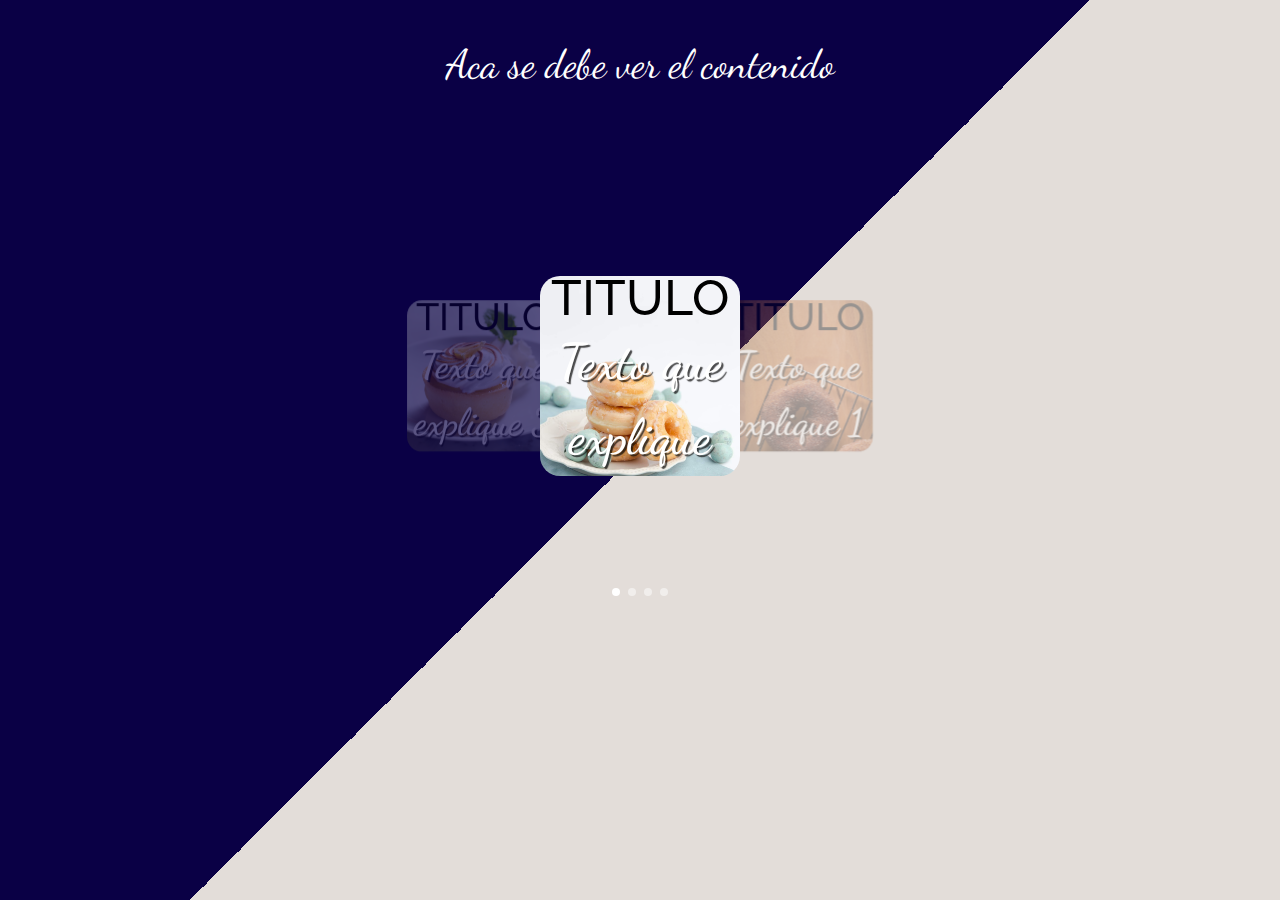
<file: carrusel y boton flotante/index.html>
<!DOCTYPE html>
<html lang="es">
<head>
    <meta charset="UTF-8">
    <meta name="viewport" content="width=device-width, initial-scale=1.0">
    <meta http-equiv="X-UA-Caompatible" content="ie=edge">
    <title>Materilize Carrusel</title>
   
    <!-- Fonts -->
    <link href="https://fonts.googleapis.com/css?family=Dancing+Script|Raleway:500,600&display=swap" rel="stylesheet">
    <!-- CSS Estilos -->
    <link rel="stylesheet" href="css/estilos.css">
    <!--Materialize link-->
    <link rel="stylesheet" href="https://cdnjs.cloudflare.com/ajax/libs/materialize/1.0.0/css/materialize.min.css">

</head>

<body>
    
    <div class="container">
        <div class="row">
            <div class="col s12">
                <h1 class="center-align titulo">Aca se debe ver el contenido</h1>
                
                <div class="carousel center-align">
                    <div class="carousel-item">
                        <h2 class="subtitulo">Titulo</h2>
                        <div class="linea-division"></div>
                        <p class="sabor">Texto que explique</p>
                        <img src="img/dona-01.jpg" alt="">
                    </div>

                    <div class="carousel-item">
                        <h2 class="subtitulo">Titulo </h2>
                        <div class="linea-division"></div>
                        <p class="sabor">Texto que explique 1</p>
                        <img src="img/dona-02.jpg" alt="">
                    </div>

                    <div class="carousel-item">
                        <h2 class="subtitulo">Titulo </h2>
                        <div class="linea-division"></div>
                        <p class="sabor">Texto que explique 2</p>
                        <img src="img/muffins-01.jpg" alt="">
                    </div>

                    <div class="carousel-item">
                        <h2 class="subtitulo">Titulo </h2>
                        <div class="linea-division"></div>
                        <p class="sabor">Texto que explique 3</p>
                        <img src="img/muffins-02.jpg" alt="">
                    </div>

                </div>
            </div>
        </div>
    </div>
   
    
    
    <!--Materialize-->
    <script src="https://cdnjs.cloudflare.com/ajax/libs/materialize/1.0.0/js/materialize.min.js"></script>
       
    <!-- JS Main -->
    <script src="js/main.js"></script>
</body>
</html>
</file>
<file: carrusel y boton flotante/css/estilos.css>
* {
    margin: 0; 
    padding: 0;
    box-sizing: border-box;
}

body { 
    min-height: 100vh;
    background-image: linear-gradient(-45deg, #e3ddd9 50%, #0A0045  50%);
    font-family: 'Raleway', sans-serif;
}

.titulo {
    font-size: 40px;
    font-family: 'Dancing Script', cursive;
    margin-bottom: 40px;
    color: #fff;
}

.subtitulo {
    margin: 0;
    color: #000;
    display: inline;
    font-size: 50px;
    font-weight: 500;
    text-transform: uppercase;
}

.sabor { 
    color: #fff;
    margin: 7px 0;
    font-size: 50px;
    font-weight: 600;
    text-shadow: 2px 2px 1px rgba(0,0,0,0.7);
    font-family: 'Dancing Script', cursive;
    margin-top: 0;
}

.linea-division {
    width: 80%;
    height: 2px;
    background-color: #36221c;
}

/* Estilos materialize */

.carousel{
    min-height: 500px;
}

.carousel .carousel-item {
    display: flex;
    flex-direction: column;
    justify-content: center;
    align-items: center;
    user-select: none;
    width: 500px;
    height: 500px;
}

.carousel .carousel-item img{
    width: 100%;
    height: 100%;
    object-fit: cover;
    position: absolute;
    top: 0;
    left: 0;
    border-radius: 20px;
    z-index: -1;
}
</file>
